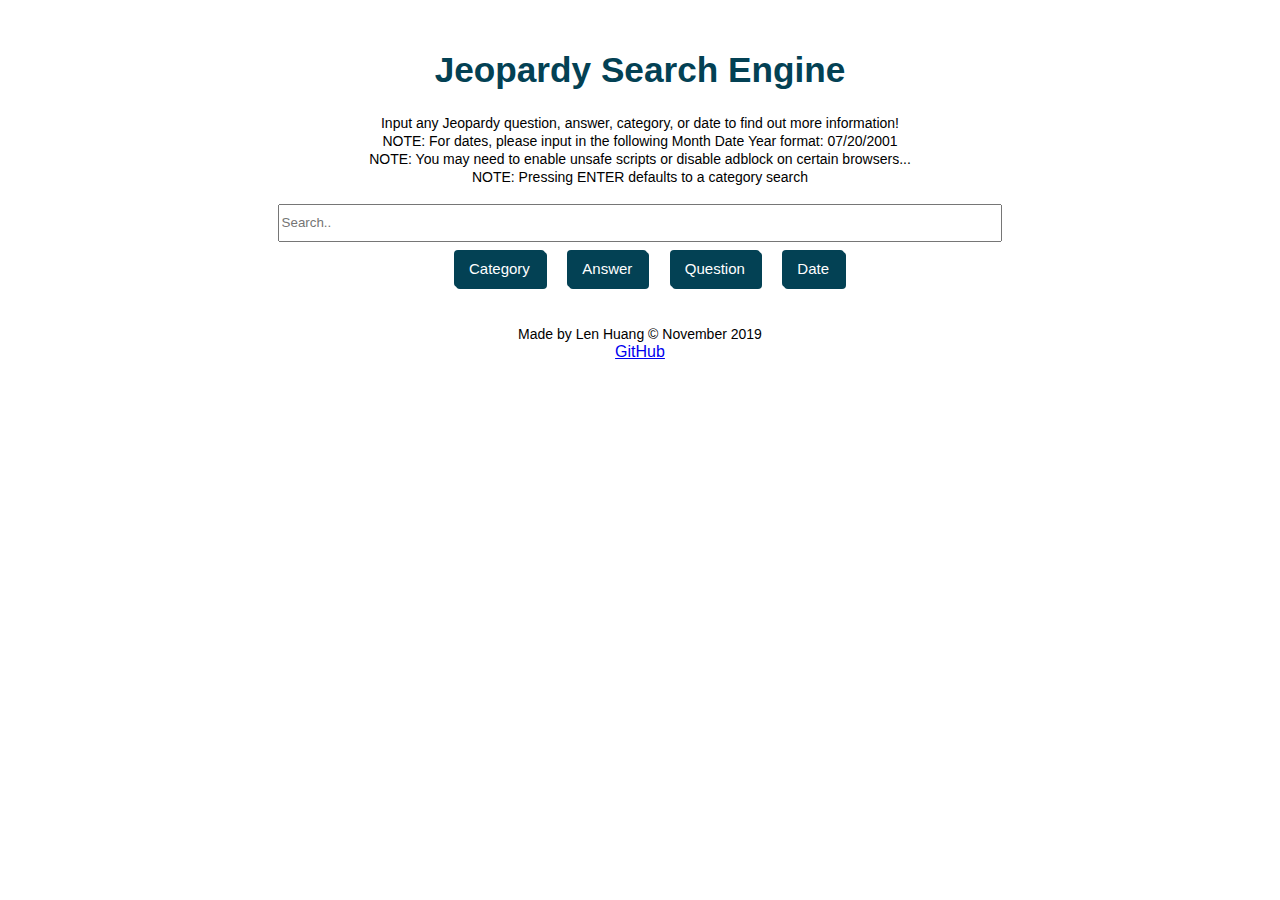
<file: index.html>
<!DOCTYPE html>
<html>
<head>
    <meta name="viewport" content="width=device-width, initial-scale=1" />
    <link rel="icon" href="https://icon-library.net/images/jeopardy-icon/jeopardy-icon-29.jpg">
    <title> Jeopardy Search</title>
    <link rel="stylesheet" href="styles.css">
</head>
<body>
  <header>
    <center>
    <h1> <strong>Jeopardy Search Engine</strong> </h1>
    <p1> <br/>Input any Jeopardy question, answer, category, or date to find out more information!
    </br> NOTE: For dates, please input in the following Month Date Year format: 07/20/2001
    </br> NOTE: You may need to enable unsafe scripts or disable adblock on certain browsers...
    </br> NOTE: Pressing ENTER defaults to a category search</p1>
    <br></br>
    <input id="search" type="text" placeholder="Search.." name="search">
    <br></br>
    <button id="btnOne" type="submit"> Category <i class="fa fa-search"></i></button>
    <button id="btnTwo" type="submit"> Answer <i class="fa fa-search"></i></button>
    <button id="btnThree" type="submit"> Question <i class="fa fa-search"></i></button>
    <button id="btnFour" type="submit"> Date <i class="fa fa-search"></i></button>
    </center>
  </header>
  <div id="clue-info">
  </div>
  <script src="working_file.js"></script>
  <div id="footer">
    <center>
    </br>
    <p1> Made by Len Huang &copy; November 2019 </br></p1>
    <a href="https://github.com/lenghuang/jeopardy-capital-one/">GitHub</a>
    </center>
  </div>
</body>
</html>
</file>
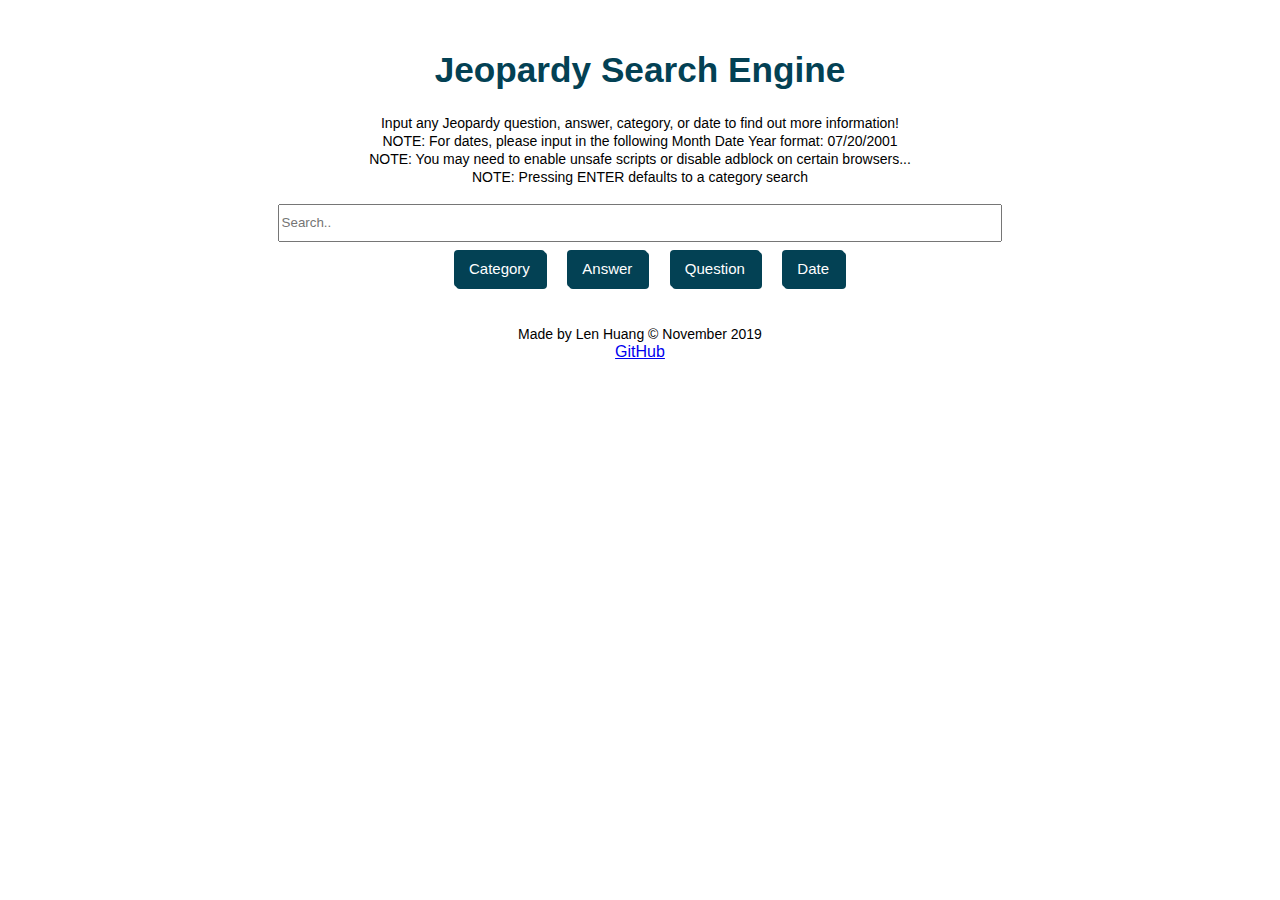
<file: docs/index.html>
<!DOCTYPE html>
<html>
<head>
    <meta name="viewport" content="width=device-width, initial-scale=1" />
    <link rel="icon" href="https://icon-library.net/images/jeopardy-icon/jeopardy-icon-29.jpg">
    <title> Jeopardy Search</title>
    <link rel="stylesheet" href="styles.css">
</head>
<body>
  <header>
    <center>
    <h1> <strong>Jeopardy Search Engine</strong> </h1>
    <p1> <br/>Input any Jeopardy question, answer, category, or date to find out more information!
    </br> NOTE: For dates, please input in the following Month Date Year format: 07/20/2001
    </br> NOTE: You may need to enable unsafe scripts or disable adblock on certain browsers...
    </br> NOTE: Pressing ENTER defaults to a category search</p1>
    <br></br>
    <input id="search" type="text" placeholder="Search.." name="search">
    <br></br>
    <button id="btnOne" type="submit"> Category <i class="fa fa-search"></i></button>
    <button id="btnTwo" type="submit"> Answer <i class="fa fa-search"></i></button>
    <button id="btnThree" type="submit"> Question <i class="fa fa-search"></i></button>
    <button id="btnFour" type="submit"> Date <i class="fa fa-search"></i></button>
    </center>
  </header>
  <div id="clue-info">
  </div>
  <script src="search.js"></script>
  <div id="footer">
    <center>
    </br>
    <p1> Made by Len Huang &copy; November 2019 </br></p1>
    <a href="https://github.com/lenghuang/jeopardy-capital-one/">GitHub</a>
    </center>
  </div>
</body>
</html>
</file>
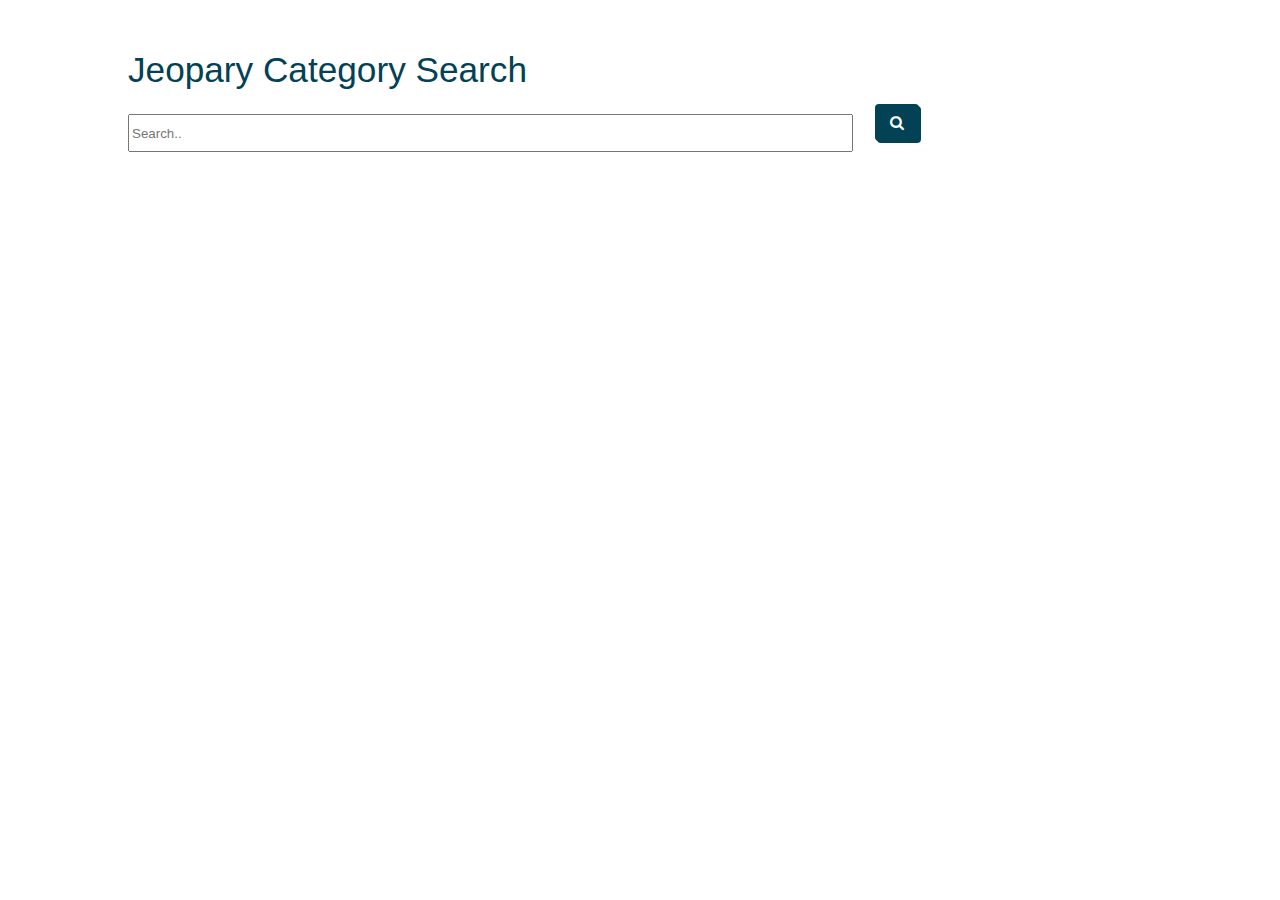
<file: front.html>
<!DOCTYPE html>
<html>
<head>
    <meta name="viewport" content="width=device-width, initial-scale=1" />
    <title> Jeopardy Search</title>
    <link rel="stylesheet" href="styles.css">
</head>
<body>
  <header>
    <h1> Jeopary Category Search </h1>
    <link rel="stylesheet" href="https://cdnjs.cloudflare.com/ajax/libs/font-awesome/4.7.0/css/font-awesome.min.css">
    <input id="search" type="text" placeholder="Search.." name="search">
    <button id="btn" type="submit"><i class="fa fa-search"></i></button>
  </header>
  <div id="clue-info"></div>
  <script src="search.js"></script>
</body>
</html>
</file>
<file: styles.css>
html, body {
    padding: 0;
    margin: 0;
  }
  
  h1 {
    margin-top: 0;
    color:#034154;
    font-family: Arial, Helvetica, sans-serif;
    font-size: 2.2em;
    font-weight: normal;
    display: inline-block;
  }

  h2 {
    margin-top: 0;
    color: #034154;
    font-family: Arial, Helvetica, sans-serif;
    font-size: 1.5em;
    font-weight: normal;
    display: inline-block;
  }
  
  body {
    font-family: Helvetica, sans-serif;
    padding: 50px 10%;
  }

  input {
    height : 32px;
    width: 70%;
  }
  img {
    height : 1%;
    width : 80%;
  }
  button {
    background-color:#034154;
    color: #FFF;
    border: none;
    padding: 10px 15px;
    font-size: 15px;
    border-radius: 4px;
    cursor: pointer;
    outline: none;
    box-shadow: 2px 2px 0 #034154;
    margin-bottom: 10px;
    margin-left: 18px;
    transition: opacity .4s ease-out, transform .4s ease-out, visibility .4s ease-out;
    position: relative;
    top: -10px;
  }
  
  button:hover {
    background-color: #0e5469;
  }
  
  button:active {
    background-color: #034154;
    box-shadow: none;
    position: relative;
    top: -8px;
    left: 2px;
  }
  
  p {
    padding: 4px 0 2px 8px;
    border-bottom: 1px dotted #DDD;
    list-style: none;
    line-height: 1.7;
    margin: 0;
  }

  p1 {
    font-size: 14px;
    margin: 0;
  }
</file>
<file: docs/styles.css>
html, body {
    padding: 0;
    margin: 0;
  }
  
  h1 {
    margin-top: 0;
    color:#034154;
    font-family: Arial, Helvetica, sans-serif;
    font-size: 2.2em;
    font-weight: normal;
    display: inline-block;
  }

  h2 {
    margin-top: 0;
    color: #034154;
    font-family: Arial, Helvetica, sans-serif;
    font-size: 1.5em;
    font-weight: normal;
    display: inline-block;
  }
  
  body {
    font-family: Helvetica, sans-serif;
    padding: 50px 10%;
  }

  input {
    height : 32px;
    width: 70%;
  }
  img {
    height : 1%;
    width : 80%;
  }
  button {
    background-color:#034154;
    color: #FFF;
    border: none;
    padding: 10px 15px;
    font-size: 15px;
    border-radius: 4px;
    cursor: pointer;
    outline: none;
    box-shadow: 2px 2px 0 #034154;
    margin-bottom: 10px;
    margin-left: 18px;
    transition: opacity .4s ease-out, transform .4s ease-out, visibility .4s ease-out;
    position: relative;
    top: -10px;
  }
  
  button:hover {
    background-color: #0e5469;
  }
  
  button:active {
    background-color: #034154;
    box-shadow: none;
    position: relative;
    top: -8px;
    left: 2px;
  }
  
  p {
    padding: 4px 0 2px 8px;
    border-bottom: 1px dotted #DDD;
    list-style: none;
    line-height: 1.7;
    margin: 0;
  }

  p1 {
    font-size: 14px;
    margin: 0;
  }
</file>
